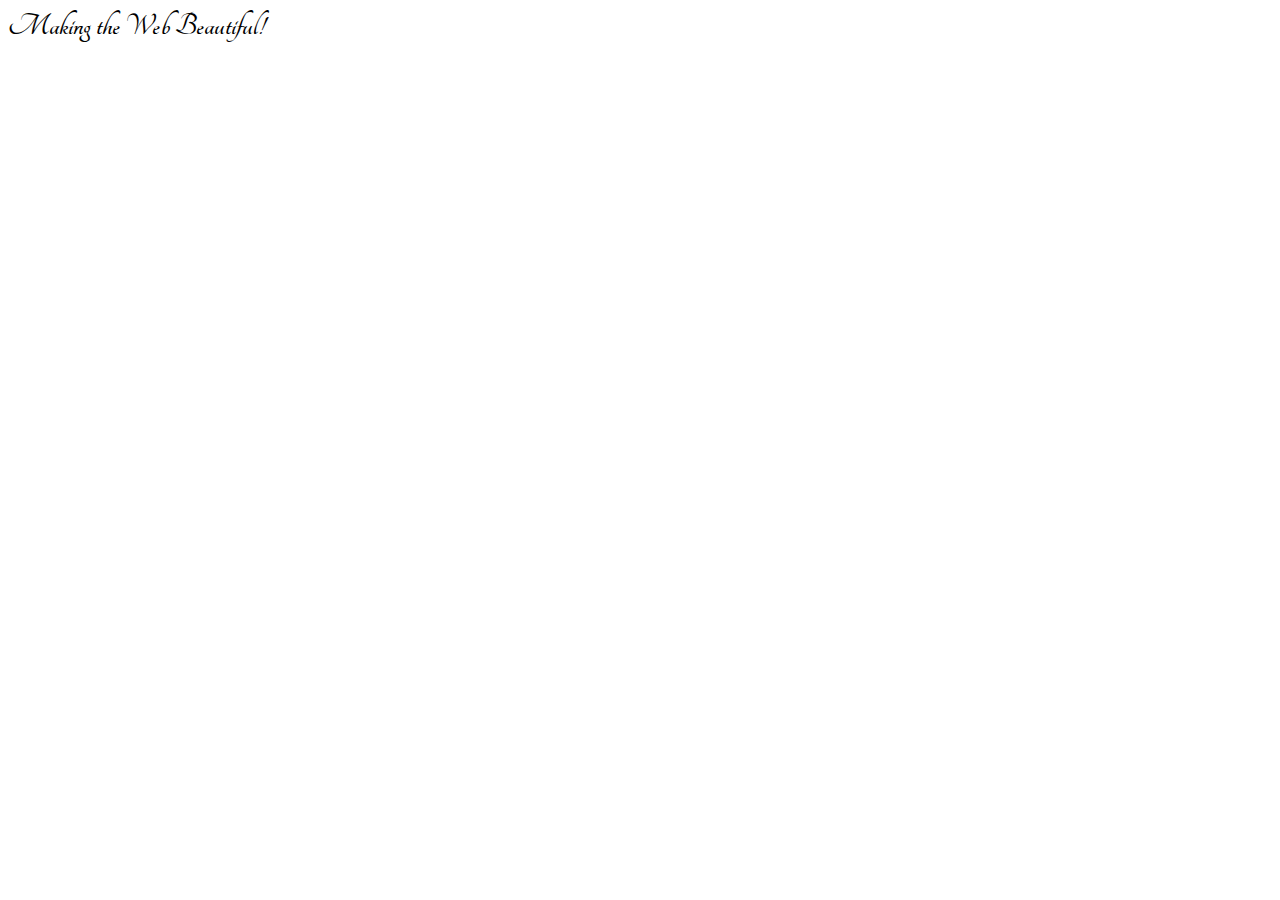
<file: try.html>
<html>
  <head>
    <link
      href="https://fonts.googleapis.com/css2?family=Tangerine:wght@700&display=swap"
      rel="stylesheet"
    />

    <style>
      .title {
        font-family: "Tangerine", cursive;
      }
    </style>
  </head>
  <body>
    <h1 class="title">Making the Web Beautiful!</h1>
  </body>
</html>
</file>
